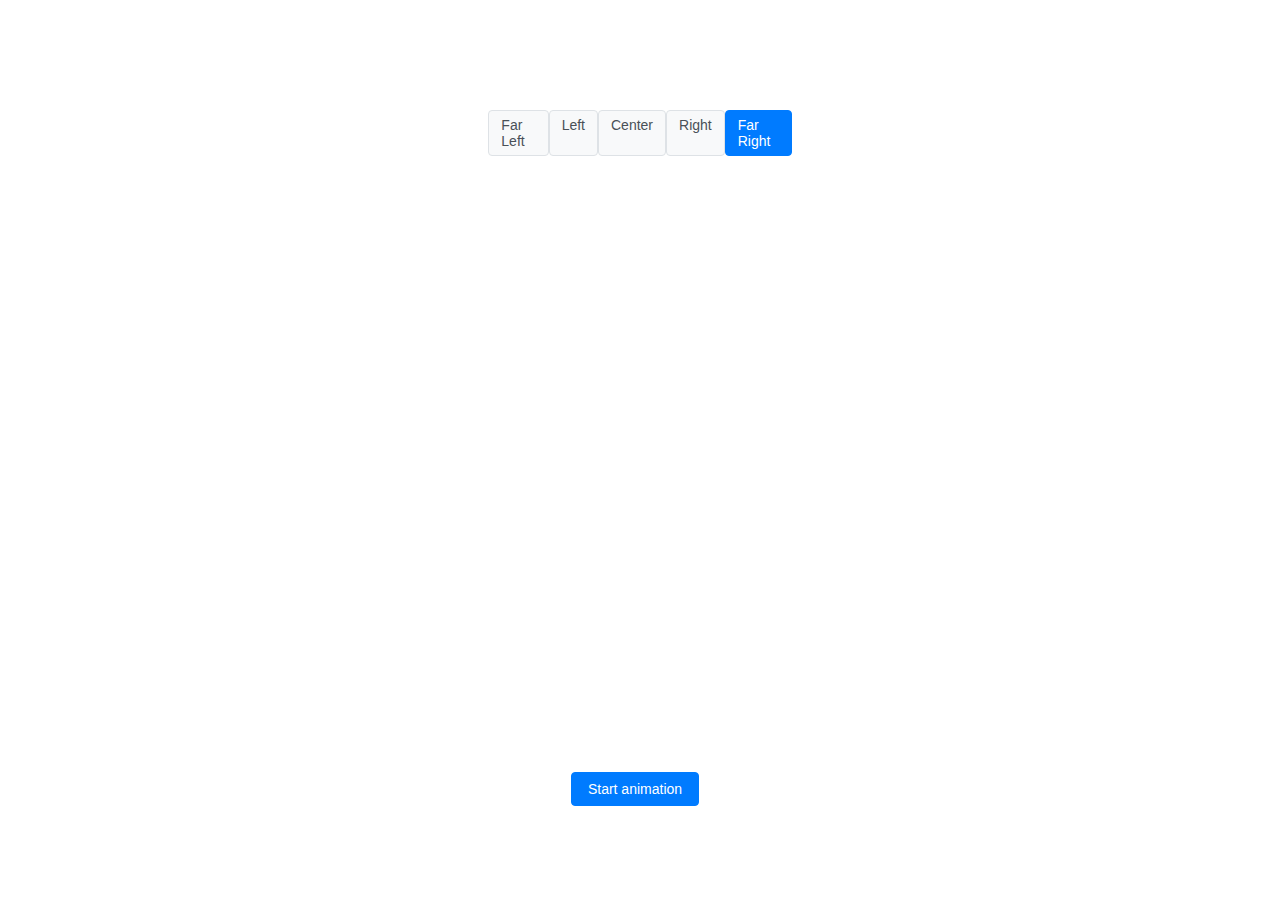
<file: compare/compare.html>
<!DOCTYPE html>
<html lang="en">

<head>
    <meta charset="UTF-8">
    <title>Animated Circle</title>
    <script src="https://d3js.org/d3.v6.min.js"></script>
    <link rel="stylesheet" href="compare.css">
</head>

<body>
    <div class="container">
        <div class="radio-container">
            <input type="radio" id="farLeft" name="position" value="Far Left">
            <label for="farLeft">Far Left</label>

            <input type="radio" id="left" name="position" value="Left">
            <label for="left">Left</label>

            <input type="radio" id="center" name="position" value="Center">
            <label for="center">Center</label>

            <input type="radio" id="right" name="position" value="Right">
            <label for="right">Right</label>

            <input type="radio" id="farRight" name="position" value="Far Right" checked>
            <label for="farRight">Far Right</label>
        </div>
        <div class="compare-animation">
            <div id="circles-compare">
                <svg width="700" height="300"></svg>
                <svg class="progress"></svg>
            </div>
            <div id="rectangle-compare"></div>
        </div>
        <button class="start-button">Start animation</button>
    </div>
    <script src="compare.js"></script>
    <script src="rectangle.js"></script>
</body>

</html>
</file>
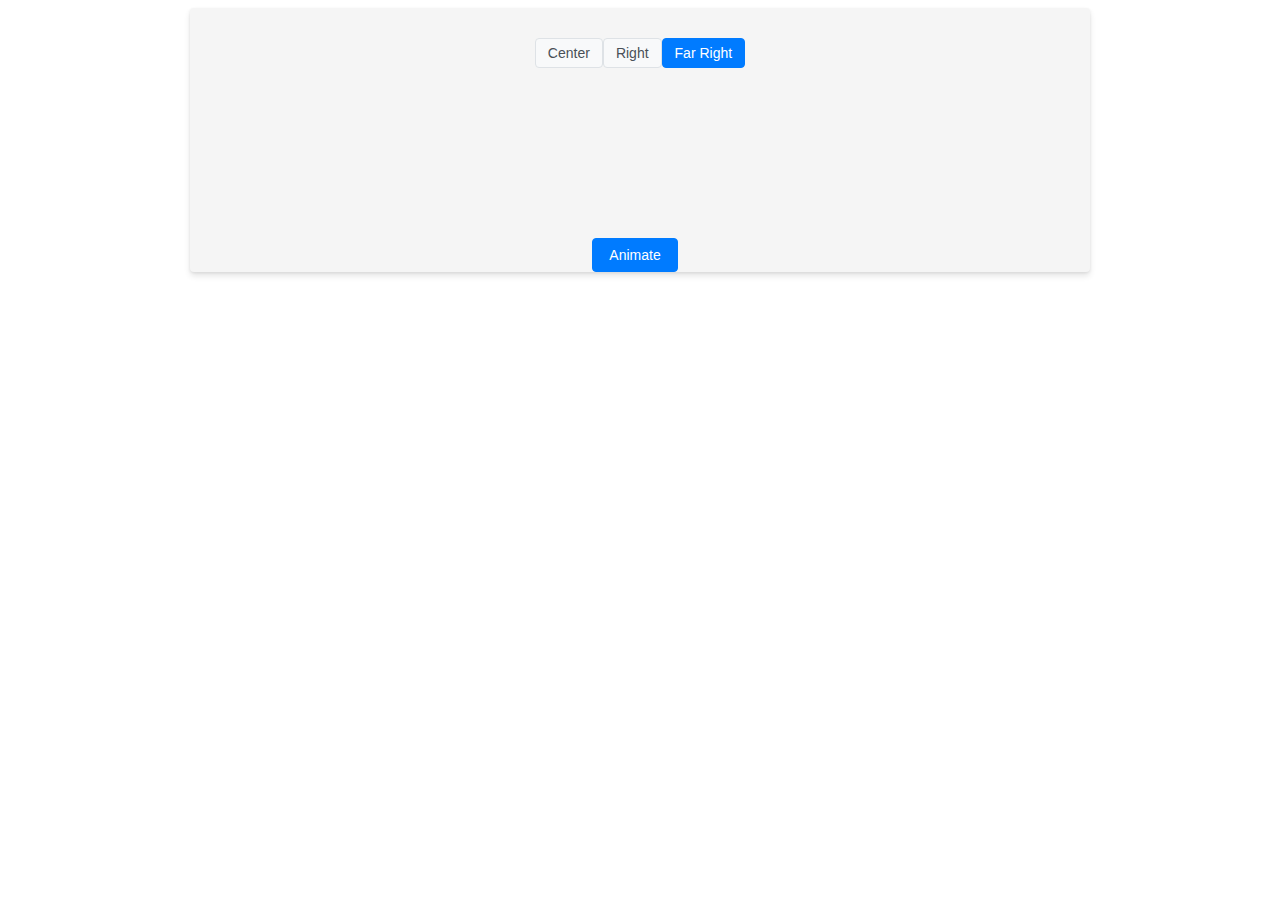
<file: random/random.html>
<!DOCTYPE html>
<html lang="en">

<head>
    <meta charset="UTF-8">
    <meta http-equiv="X-UA-Compatible" content="IE=edge">
    <meta name="viewport" content="width=device-width, initial-scale=1.0">
    <title>Document</title>
    <link rel="stylesheet" href="./random.css" />
</head>

<body>
    <div class="big-container">
        <div class="container">
            <div class="part part-1">
                <div class="radio-container">
                    <input type="radio" id="center-2" name="position-1" value="Center">
                    <label for="center-2">Center</label>

                    <input type="radio" id="right-2" name="position-1" value="Right">
                    <label for="right-2">Right</label>

                    <input type="radio" id="far-right-2" name="position-1" value="Far Right" checked>
                    <label for="far-right-2">Far Right</label>
                </div>
                <svg>
                    <rect class="bar-0"></rect>
                    <rect class="bar-1"></rect>
                    <rect class="bar-2"></rect>
                    <rect class="bar-3"></rect>
                    <rect class="bar-4"></rect>
                    <line class="line-0"></line>
                    <line class="line-1"></line>
                    <line class="line-2"></line>
                    <line class="line-3"></line>
                    <line class="line-4"></line>
                    <rect class="rect-0"></rect>
                    <rect class="rect-1"></rect>
                    <rect class="rect-2"></rect>
                    <rect class="rect-3"></rect>
                    <rect class="rect-4"></rect>
                    <text class="text-value-0"></text>
                    <text class="text-value-1"></text>
                    <text class="text-value-2"></text>
                    <text class="text-value-3"></text>
                    <text class="text-value-4"></text>
                </svg>
                <div class="button-container">
                    <button class="start-button" id="animateButton">Animate</button>
                </div>
            </div>
        </div>
    </div>
    <script src="https://d3js.org/d3.v7.min.js"></script>
    <script src="random.js"></script>
</body>

</html>
</file>
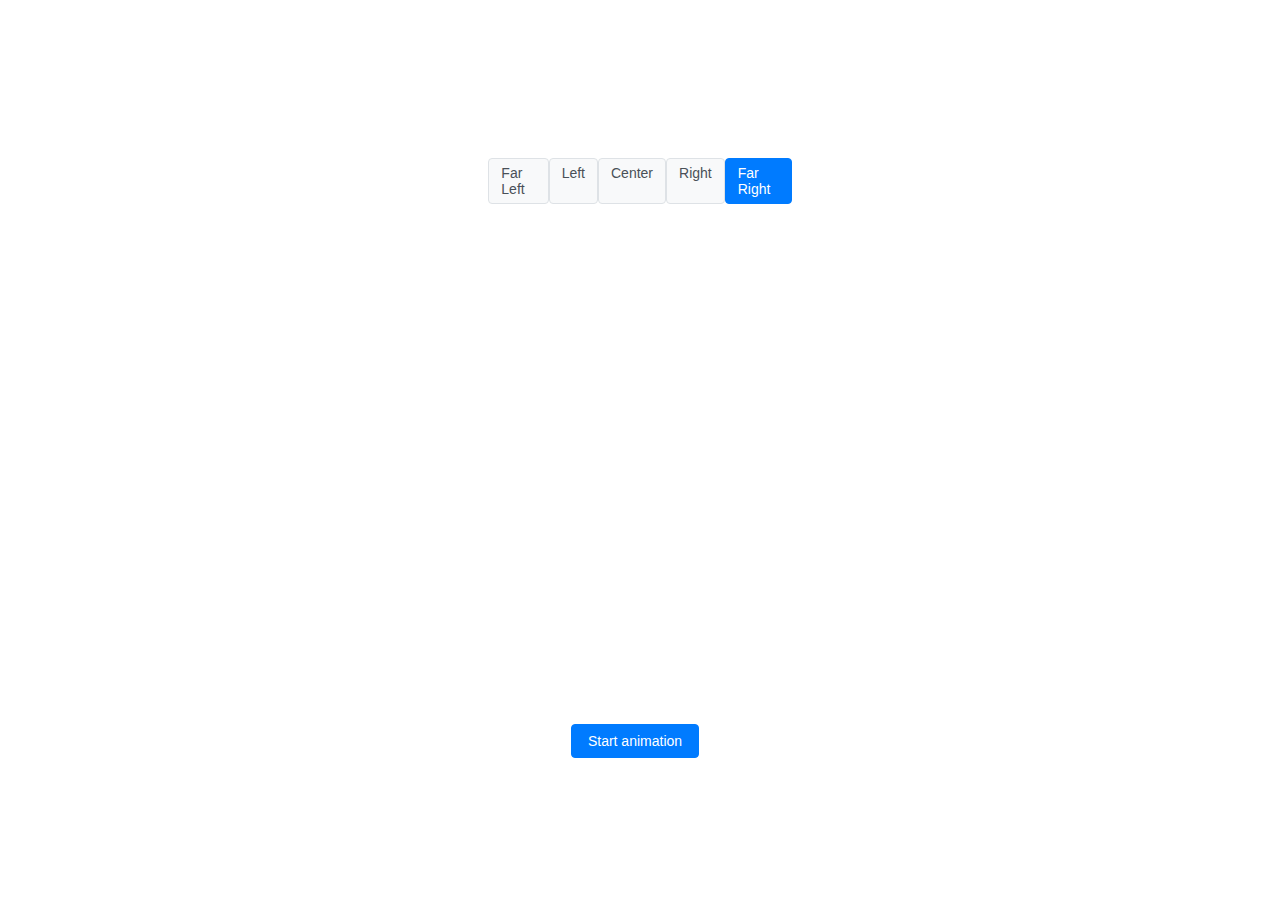
<file: utility/compare.html>
<!DOCTYPE html>
<html lang="en">

<head>
    <meta charset="UTF-8">
    <title>Animated Circle</title>
    <script src="https://d3js.org/d3.v6.min.js"></script>
    <link rel="stylesheet" href="compare.css">
</head>

<body>
    <div class="container">
        <div class="radio-container">
            <input type="radio" id="farLeft" name="position" value="Far Left">
            <label for="farLeft">Far Left</label>

            <input type="radio" id="left" name="position" value="Left">
            <label for="left">Left</label>

            <input type="radio" id="center" name="position" value="Center">
            <label for="center">Center</label>

            <input type="radio" id="right" name="position" value="Right">
            <label for="right">Right</label>

            <input type="radio" id="farRight" name="position" value="Far Right" checked>
            <label for="farRight">Far Right</label>
        </div>
        <div class="compare-animation">
            <div id="circles-compare">
                <svg width="700" height="500"></svg>
                <svg class="progress"></svg>
            </div>
            <div id="rectangle-compare"></div>
        </div>
        <button class="start-button">Start animation</button>
    </div>
    <script src="compare.js"></script>
    <script src="rectangle.js"></script>
</body>

</html>
</file>
<file: compare/compare.css>
body {
   font-family: Arial, sans-serif;
 }

 .container {
   display: flex;
   justify-content: center;
   flex-direction: column;
   align-items: center;
   height: 100vh;
   width: 80%;
   margin: 0 auto;
 }


 .compare-animation {
   display: flex;
   justify-content: center;
   align-items: flex-end;
 }

 #circles-compare {
   width: 700px;
   height: 600px;
 }

 .radio-container {
   display: flex;
   justify-content: space-between;
   width: 30%;
   max-width: 700px;
   /* Width of the compare-animation div */
   margin-bottom: 1rem;
 }

 .radio-container label {
   font-family: Arial, sans-serif;
   font-size: 14px;
   padding: 6px 12px;
   background-color: #f8f9fa;
   border: 1px solid #dee2e6;
   border-radius: 4px;
   color: #495057;
   cursor: pointer;
   transition: background-color 0.2s, border-color 0.2s;
 }

 .radio-container label:hover {
   background-color: #e9ecef;
   border-color: #ced4da;
 }

 .radio-container input[type="radio"] {
   display: none;
 }

 /* Style the custom radio button indicator */
 .radio-container label span {
   display: inline-block;
   width: 12px;
   height: 12px;
   margin-right: 4px;
   border: 1px solid #dee2e6;
   border-radius: 50%;
   vertical-align: middle;
   transition: background-color 0.2s, border-color 0.2s;
 }

 /* Update the existing rule for the hover effect */
 .radio-container label:hover span {
   border-color: #ced4da;
 }

 /* Rule for the selected radio button label */
 .radio-container input[type="radio"]:checked+label {
   background-color: #007bff;
   border-color: #007bff;
   color: #ffffff;
 }

 /* Add a new rule to style the custom radio button indicator when it's checked */
 .radio-container input[type="radio"]:checked+label span {
   background-color: #ffffff;
   border-color: #ffffff;
 }

 /* Update the existing rule for the hover effect on the selected radio button label */
 .radio-container input[type="radio"]:checked+label:hover {
   background-color: #0056b3;
   border-color: #0056b3;
 }

 /* Add a new rule to style the custom radio button indicator when its label is hovered */
 .radio-container input[type="radio"]:checked+label:hover span {
   background-color: #ffffff;
   border-color: #ffffff;
 }

 /* Start and Stop Button*/
 .start-button,
 .stop-button {
   font-family: Arial, sans-serif;
   font-size: 14px;
   padding: 8px 16px;
   border: 1px solid #007bff;
   border-radius: 4px;
   cursor: pointer;
   transition: background-color 0.2s, border-color 0.2s;
 }

 .start-button {
   background-color: #007bff;
   color: #ffffff;
   margin-right: 10px;
 }

 .start-button:hover {
   background-color: #0056b3;
   border-color: #0056b3;
 }

 .start-button.disabled {
   background-color: #a7b3c0;
   border-color: #a7b3c0;
   cursor: not-allowed;
 }

 .stop-button {
   background-color: #dc3545;
   border-color: #dc3545;
   color: #ffffff;
 }

 .stop-button:hover {
   background-color: #c82333;
   border-color: #bd2130;
 }
</file>
<file: random/random.css>
body {
  font-family: "Helvetica Neue", Helvetica, sans-serif;
  font-size: 12px;
  color: #333;
}

g {
  margin: auto;
}

.circle-1 {
  fill: #1919e6
}

.circle-2 {
  fill: #6060b1
}

.circle-3 {
  fill: #808080
}

.circle-4 {
  fill: #b34d4d
}

.circle-5 {
  fill: #e61919
}

.text-block {
  font-size: 18px; /* Adjust the font size to your preference */
  font-weight: normal;
  color: #333;
  text-align: justify;
  margin-bottom: 20px;
  line-height: 1.6;
}

.start-text-block{
  margin-top: 70px
}

.last-text-block{
  margin-bottom: 100px
}

h1 {
  font-size: 36px; /* Adjust the font size to your preference */
  font-weight: bold;
  color: #333;
  text-align: center;
  margin-top: 3em;
  margin-bottom: 40px;
}

h2 {
  font-size: 28px; /* Adjust the font size to your preference */
  font-weight: bold;
  align-self: flex-start;
  color: #333;
  margin-top: 20px;
  margin-bottom: 20px;
}

.big-container{
  width: 900px;
  margin: 0 auto;
  background-color: #f5f5f5;

  /* Add a box shadow effect */
  box-shadow: 0 4px 6px rgba(0, 0, 0, 0.1), 0 1px 3px rgba(0, 0, 0, 0.08);
  
  /* Optional: Add border-radius for rounded corners */
  border-radius: 4px;
}

.container {
  display: flex;
  justify-content: center;
  align-items: center;
  flex-direction: column;
  width: 700px;
  margin: 0 auto;
}

.part {
  display: flex;
  flex-direction: column;
  align-items: center;
  margin-top: 30px;
  text-align: left;
}

.part-2,
.part-3 {
  margin-top: 200px
}

.compare-animation,
.compare-animation-2 {
  display: flex;
  justify-content: center;
  align-items: flex-end;
}

#circles-compare,
#circles-compare-2 {
  width: 700px;
  height: 400px;
}



.radio-margin {
  margin-right: 10px;
}

.margin-top {
  margin-top: 5vh;
}

.start-button {
  margin-top: 20px;
}

/* Radio button container and labels */
.radio-wrapper {
  display: flex;
  justify-content: space-between;
  align-items: center;
  width: 690px;
}

.radio-container {
  display: flex;
  justify-content: center;
  align-items: center;
}

.radio-container label {
  font-family: Arial, sans-serif;
  font-size: 14px;
  padding: 6px 12px;
  background-color: #f8f9fa;
  border: 1px solid #dee2e6;
  border-radius: 4px;
  color: #495057;
  cursor: pointer;
  transition: background-color 0.2s, border-color 0.2s;
}

.radio-container label:hover {
  background-color: #e9ecef;
  border-color: #ced4da;
}

.radio-container input[type="radio"] {
  display: none;
}

/* Style the custom radio button indicator */
.radio-container label span {
  display: inline-block;
  width: 12px;
  height: 12px;
  margin-right: 4px;
  border: 1px solid #dee2e6;
  border-radius: 50%;
  vertical-align: middle;
  transition: background-color 0.2s, border-color 0.2s;
}

/* Update the existing rule for the hover effect */
.radio-container label:hover span {
  border-color: #ced4da;
}

/* Rule for the selected radio button label */
.radio-container input[type="radio"]:checked+label {
  background-color: #007bff;
  border-color: #007bff;
  color: #ffffff;
}

/* Add a new rule to style the custom radio button indicator when it's checked */
.radio-container input[type="radio"]:checked+label span {
  background-color: #ffffff;
  border-color: #ffffff;
}

/* Update the existing rule for the hover effect on the selected radio button label */
.radio-container input[type="radio"]:checked+label:hover {
  background-color: #0056b3;
  border-color: #0056b3;
}

/* Add a new rule to style the custom radio button indicator when its label is hovered */
.radio-container input[type="radio"]:checked+label:hover span {
  background-color: #ffffff;
  border-color: #ffffff;
}

/* Start and Stop Button*/
.start-button,
.stop-button {
  font-family: Arial, sans-serif;
  font-size: 14px;
  padding: 8px 16px;
  border: 1px solid #007bff;
  border-radius: 4px;
  cursor: pointer;
  transition: background-color 0.2s, border-color 0.2s;
}

.start-button {
  background-color: #007bff;
  color: #ffffff;
  margin-right: 10px;
}

.start-button:hover {
  background-color: #0056b3;
  border-color: #0056b3;
}

.start-button.disabled {
  background-color: #a7b3c0;
  border-color: #a7b3c0;
  cursor: not-allowed;
}

.stop-button {
  background-color: #dc3545;
  border-color: #dc3545;
  color: #ffffff;
}

.stop-button:hover {
  background-color: #c82333;
  border-color: #bd2130;
}


/* Add new styles for the axis labels */
.axis text {
  font-family: "Helvetica Neue", Helvetica, sans-serif;
  font-size: 14px;
  /* Increase the font size */
  fill: #333;
}

.axis line,
.axis path {
  stroke: #333;
  stroke-opacity: 0.5;
  /* Lower the opacity of the lines */
}

.axis .tick line {
  stroke: #333;
  stroke-opacity: 0.2;
}

.toggle-button-cover {
  display: table-cell;
  position: relative;
  width: 200px;
  height: 140px;
  box-sizing: border-box;
}

.button-cover {
  height: 100px;
  margin: 20px;
  background-color: #fff;
  box-shadow: 0 10px 20px -8px #c5d6d6;
  border-radius: 4px;
}

.button-cover:before {
  counter-increment: button-counter;
  content: counter(button-counter);
  position: absolute;
  right: 0;
  bottom: 0;
  color: #d7e3e3;
  font-size: 12px;
  line-height: 1;
  padding: 5px;
}

.button-cover,
.knobs,
.layer {
  position: absolute;
  top: 0;
  right: 0;
  bottom: 0;
  left: 0;
}

.button {
  position: relative;
  width: 100px;
  height: 36px;
  overflow: hidden;
}

.button.r,
.button.r .layer {
  border-radius: 100px;
}

.button.b2 {
  border-radius: 2px;
}

.checkbox {
  position: relative;
  width: 100%;
  height: 100%;
  padding: 0;
  margin: 0;
  opacity: 0;
  cursor: pointer;
  z-index: 3;
}

.knobs {
  z-index: 2;
}

.layer {
  width: 100%;
  background-color: #ebf7fc;
  transition: 0.3s ease all;
  z-index: 1;
}

/* Button 1 */
#button-1 .knobs:before {
  content: "UTILITY";
  position: absolute;
  top: 4px;
  left: 4px;
  width: 50px;
  height: 10px;
  color: #fff;
  font-size: 10px;
  font-weight: bold;
  text-align: center;
  line-height: 1;
  padding: 9px 4px;
  background-color: #03a9f4;
  border-radius: 50%;
  transition: 0.3s cubic-bezier(0.18, 0.89, 0.35, 1.15) all;
}

#button-1 .checkbox:checked+.knobs:before {
  content: "RANDOM";
  left: 42px;
  background-color: #f44336;
}

#button-1 .checkbox:checked~.layer {
  background-color: #fcebeb;
}

#button-1 .knobs,
#button-1 .knobs:before,
#button-1 .layer {
  transition: 0.3s ease all;
}
</file>
<file: utility/compare.css>
body {
   font-family: Arial, sans-serif;
 }

 .container {
   display: flex;
   justify-content: center;
   flex-direction: column;
   align-items: center;
   height: 100vh;
   width: 80%;
   margin: 0 auto;
 }

 .compare-animation {
   display: flex;
   justify-content: center;
    align-items: flex-end;
 }


 .radio-container {
   display: flex;
   justify-content: space-between;
   width: 30%;
   max-width: 700px;
   /* Width of the compare-animation div */
   margin-bottom: 1rem;
  }

 .radio-container label {
   font-family: Arial, sans-serif;
   font-size: 14px;
   padding: 6px 12px;
   background-color: #f8f9fa;
   border: 1px solid #dee2e6;
   border-radius: 4px;
   color: #495057;
   cursor: pointer;
   transition: background-color 0.2s, border-color 0.2s;
 }

 .radio-container label:hover {
   background-color: #e9ecef;
   border-color: #ced4da;
 }

 .radio-container input[type="radio"] {
   display: none;
 }

 /* Style the custom radio button indicator */
 .radio-container label span {
   display: inline-block;
   width: 12px;
   height: 12px;
   margin-right: 4px;
   border: 1px solid #dee2e6;
   border-radius: 50%;
   vertical-align: middle;
   transition: background-color 0.2s, border-color 0.2s;
 }

 /* Update the existing rule for the hover effect */
 .radio-container label:hover span {
   border-color: #ced4da;
 }

 /* Rule for the selected radio button label */
 .radio-container input[type="radio"]:checked+label {
   background-color: #007bff;
   border-color: #007bff;
   color: #ffffff;
 }

 /* Add a new rule to style the custom radio button indicator when it's checked */
 .radio-container input[type="radio"]:checked+label span {
   background-color: #ffffff;
   border-color: #ffffff;
 }

 /* Update the existing rule for the hover effect on the selected radio button label */
 .radio-container input[type="radio"]:checked+label:hover {
   background-color: #0056b3;
   border-color: #0056b3;
 }

 /* Add a new rule to style the custom radio button indicator when its label is hovered */
 .radio-container input[type="radio"]:checked+label:hover span {
   background-color: #ffffff;
   border-color: #ffffff;
 }

 /* Start and Stop Button*/
 .start-button,
 .stop-button {
   font-family: Arial, sans-serif;
   font-size: 14px;
   padding: 8px 16px;
   border: 1px solid #007bff;
   border-radius: 4px;
   cursor: pointer;
   transition: background-color 0.2s, border-color 0.2s;
 }

 .start-button {
   background-color: #007bff;
   color: #ffffff;
   margin-right: 10px;
 }

 .start-button:hover {
   background-color: #0056b3;
   border-color: #0056b3;
 }

 .start-button.disabled {
   background-color: #a7b3c0;
   border-color: #a7b3c0;
   cursor: not-allowed;
 }

 .stop-button {
   background-color: #dc3545;
   border-color: #dc3545;
   color: #ffffff;
 }

 .stop-button:hover {
   background-color: #c82333;
   border-color: #bd2130;
  }
</file>
